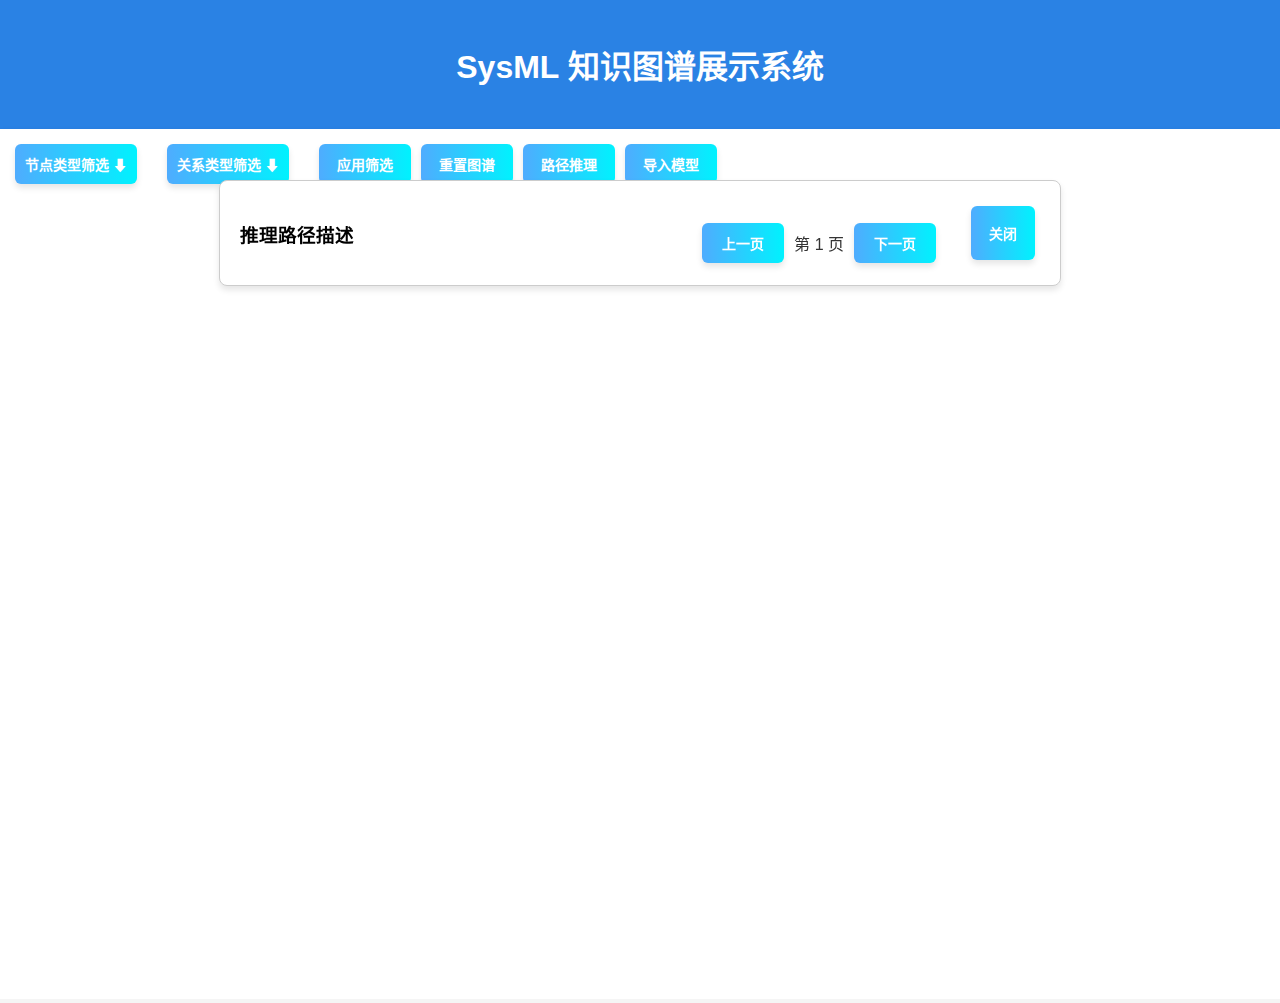
<file: frontend/index.html>
<!DOCTYPE html>
<html lang="zh-CN">
<head>
  <meta charset="UTF-8">
  <title>SysML 知识图谱展示系统</title>
  <link rel="stylesheet" href="style.css">
</head>
<body>

<header>
  <h1>SysML 知识图谱展示系统</h1>
</header>

<div class="top-toolbar">
  <div class="dropdown">
    <button>节点类型筛选 ⬇</button>
    <div class="dropdown-content" id="nodeTypeDropdown">
      <input type="text" id="nodeSearch" placeholder="搜索节点类型" onkeyup="filterDropdown('nodeSearch', 'nodeTypeFilters')">
      <div class="button-group">
        <button onclick="toggleAllNodeFilters(true)">全选</button>
        <button onclick="toggleAllNodeFilters(false)">全不选</button>
      </div>
      <div id="nodeTypeFilters"></div>
    </div>
  </div>

  <div class="dropdown">
    <button>关系类型筛选 ⬇</button>
    <div class="dropdown-content" id="edgeTypeDropdown">
      <input type="text" id="edgeSearch" placeholder="搜索关系类型" onkeyup="filterDropdown('edgeSearch', 'edgeTypeFilters')">
      <div class="button-group">
        <button onclick="toggleAllEdgeFilters(true)">全选</button>
        <button onclick="toggleAllEdgeFilters(false)">全不选</button>
      </div>
      <div id="edgeTypeFilters"></div>
    </div>
  </div>

  <button onclick="applyFilters()">应用筛选</button>
  <button onclick="fetchGraph()">重置图谱</button>
  <button onclick="openInferenceModal()">路径推理</button>
  <button onclick="openImportModal()">导入模型</button>
</div>

<!-- 路径推理弹窗 -->
<div id="inferenceModal" class="modal">
  <h3>路径推理</h3>
  <ul  style="list-style-type: none;padding-left: 0;">
    <li><label for="startLabel">选择起始标签：</label><select id="startLabel"></select></li>
    <li><label for="endLabel">选择目标标签：</label><select id="endLabel"></select></li>
    <li><button onclick="submitInference()">获取规则</button><button onclick="closeInferenceModal()">取消</button></li>
  </ul>
</div>


<!-- 路径描述弹窗 -->
<div id="pathModal" class="modal">
  <h3>推理路径描述</h3>
  <div id="pathDescription"></div>
  <div id="paginationControls" class="pagination-controls">
    <button id="prevPageBtn" onclick="changePage(-1)">上一页</button>
    <span id="pageIndicator">第 1 页</span>
    <button id="nextPageBtn" onclick="changePage(1)">下一页</button>
  </div>
  <button onclick="closePathModal()">关闭</button>
</div>


<!-- 用于背景遮罩的容器 -->

<div id="ruleSelector" class="panel">
  <h3>推理结果（请选择规则）</h3>
  <ul id="rulesList"></ul>
</div>

<div id="relationCreator" class="panel">
  <h3>创建新的路径关系</h3>
  <p>已选规则：<span id="currentSwrlRule"></span></p>
  <label for="newRelationName">新路径名称：</label>
  <input type="text" id="newRelationName" placeholder="请输入关系名称">
  <button onclick="createNewRelation()">确认创建</button>
</div>

  <!-- 导入模型弹窗 -->
<div id="importModal" class="importModal">
  <div class="modal-content">
    <span class="close" onclick="closeImportModal()">&times;</span>

    <h2 class="modal-title">导入SysML模型</h2>

    <form id="importForm" class="upload-form">
      <input type="file" id="importFile" accept=".xml" class="file-input" />
      <button type="submit" class="upload-btn">上传模型</button>
    </form>

    <div id="importResult" class="import-result"></div>
  </div>
</div>


<div class="graph-container" id="graph-container">
  <svg></svg>
  <div class="info-panel" id="info-panel"></div>
</div>
<div id="modalBackground" class="modal-background"></div>
<script src="https://d3js.org/d3.v7.min.js"></script>
<script src="script.js"></script>

</body>
</html>
</file>
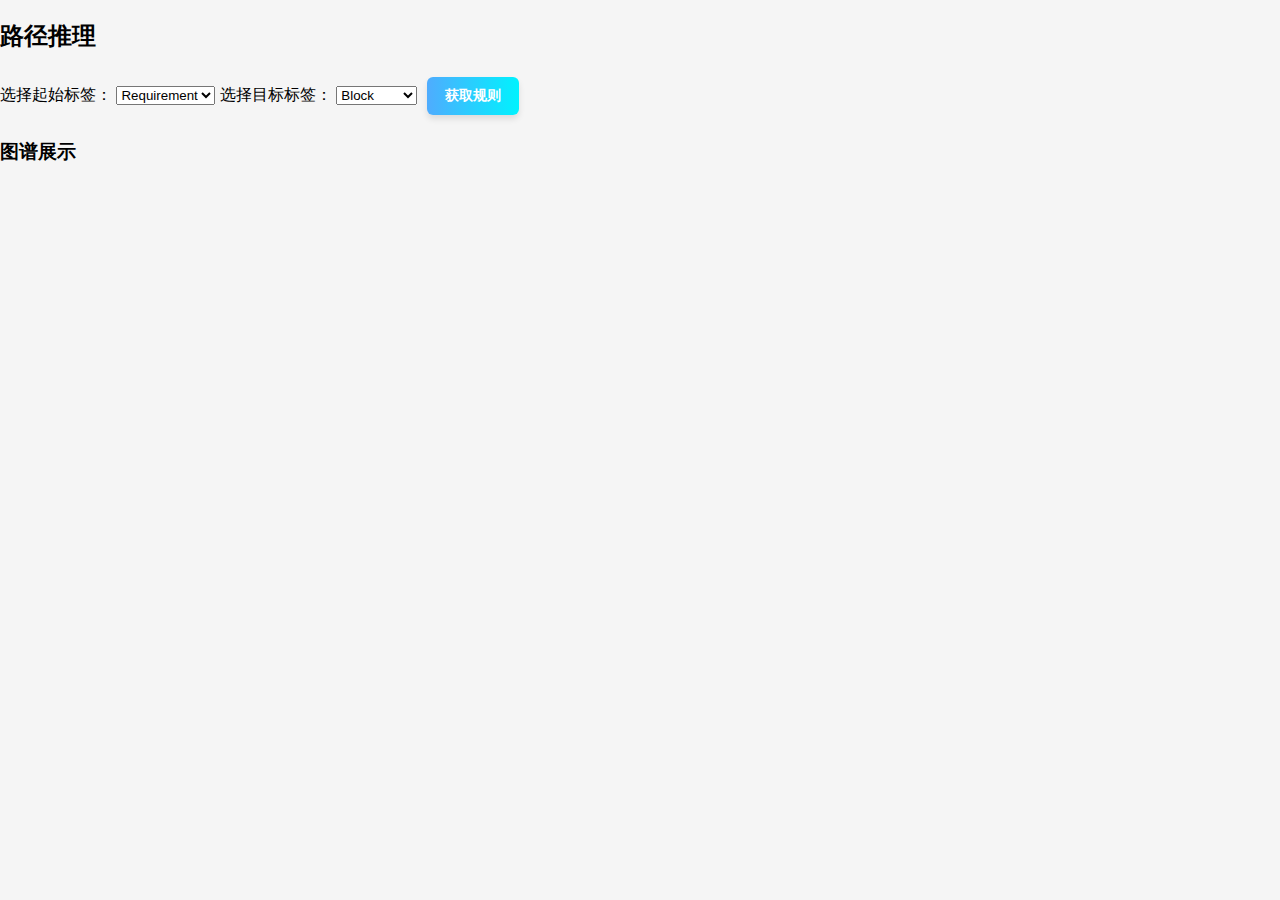
<file: frontend/inference.html>
<!DOCTYPE html>
<html lang="en">
<head>
  <meta charset="UTF-8">
  <title>路径推理</title>
  <link rel="stylesheet" href="style.css">
</head>
<body>

  <div class="container">
    <!-- 左侧面板：选择标签和规则 -->
    <div class="left-panel">
      <h2>路径推理</h2>

      <!-- 选择起始标签和目标标签 -->
      <div class="tag-selection">
        <label for="startLabel">选择起始标签：</label>
        <select id="startLabel">
          <option value="Requirement">Requirement</option>
          <option value="Block">Block</option>
          <option value="Operation">Operation</option>
          <!-- 可动态从后端加载标签 -->
        </select>

        <label for="endLabel">选择目标标签：</label>
        <select id="endLabel">
          <option value="Block">Block</option>
          <option value="Operation">Operation</option>
          <!-- 可动态从后端加载标签 -->
        </select>

        <button onclick="fetchRules()">获取规则</button>
      </div>

      <!-- 显示SWRL规则 -->
      <div id="ruleSection" style="display: none;">
        <h3>SWRL规则选择</h3>
        <select id="swrRuleSelect">
          <!-- 规则选项由后端返回填充 -->
        </select>

        <label for="ruleHeader">添加/修改规则头部：</label>
        <input type="text" id="ruleHeader" placeholder="例如: hasTraceLink(?a, ?d)">

        <button onclick="submitInference()">执行推理</button>
      </div>
    </div>

    <!-- 右侧面板：展示图谱 -->
    <div class="right-panel">
      <h3>图谱展示</h3>
      <div id="graphContainer">
        <!-- 这里会是图谱显示的区域，后端可以动态填充图谱 -->
        <svg id="graphSVG" width="100%" height="100%"></svg>
      </div>
    </div>

  </div>

  <script src="script.js"></script>
</body>
</html>
</file>
<file: frontend/style.css>
body {
  margin: 0;
  font-family: Arial, sans-serif;
  background: #f5f5f5;
}

header {
  background: #2a82e4;
  color: #fff;
  padding: 20px;
  text-align: center;
}

.top-toolbar {
  display: flex;
  justify-content: flex-start;
  align-items: center;
  background: #fff;
  padding: 10px;
  box-shadow: 0 2px 5px rgba(0,0,0,0.1);
}

.dropdown {
  position: relative;
  display: inline-block;
  margin-right: 20px;
}

.dropdown button {
  background-color: #2a82e4;
  color: white;
  padding: 10px;
  font-size: 14px;
  border: none;
  cursor: pointer;
}

.dropdown-content {
  display: none;
  position: absolute;
  background-color: #fff;
  min-width: 220px;
  box-shadow: 0px 8px 16px rgba(0,0,0,0.2);
  padding: 10px;
  z-index: 1;
  max-height: 300px;
  overflow-y: auto;
}

.dropdown:hover .dropdown-content {
  display: block;
}

.button-group { margin-bottom: 10px; }

button {
  background: linear-gradient(90deg, #4facfe 0%, #00f2fe 100%);
  color: #fff;
  border: none;
  padding: 10px 18px;
  margin: 5px;
  font-size: 14px;
  font-weight: bold;
  border-radius: 6px;
  cursor: pointer;
  box-shadow: 0 4px 6px rgba(0,0,0,0.1);
  transition: all 0.3s ease;
}

button:hover {
  box-shadow: 0 4px 12px rgba(0, 0, 0, 0.2);
}

.modal-background {
  display: none;
  position: fixed;
  top: 0;
  left: 0;
  right: 0;
  bottom: 0;
  background: rgba(0, 0, 0, 0.5);
  z-index: 998;
}

.modal {
  display: none;
  position: fixed;
  top: 20%;
  left: 50%;
  transform: translateX(-50%);
  background: #fff;
  border: 1px solid #ccc;
  padding: 20px;
  z-index: 999;
  width: 600px; /* 增大宽度 */
  height: 400px; /* 增大高度 */
  overflow: auto;
  box-shadow: 0 4px 6px rgba(0, 0, 0, 0.1);
  border-radius: 8px;
  cursor: move; /* 可拖动的提示 */
}

/* 拖动时的样式 */
.modal.dragging {
  cursor: move;
}

/* 新增的路径描述弹窗样式 */
#pathModal {
  width: 80%; /* 设置为百分比，以便适应不同屏幕 */
  max-width: 800px;
  max-height: 60%; /* 限制最大高度 */
  height: auto;
  overflow-y: scroll;
  display: flex;
  flex-direction: row; /* 横向布局，规则在左，路径在右 */
  justify-content: space-between; /* 两列之间留有间隔 */
  padding: 20px;
  gap: 20px; /* 添加间距 */
}
#pathDescription {
  flex: 1; /* 左侧部分（规则）占据剩余空间 */
}

#pathDescription .rule-column,
#pathDescription .path-column {
  display: flex;
  flex-direction: column;
}

#pathDescription .rule-column {
  flex: 1; /* 规则占据一列 */
  margin-right: 20px;
}

#pathDescription .path-column {
  flex: 2; /* 路径占据另一列 */
}

/* 给每个路径加点间距 */
#pathDescription .path-column p {
  margin-bottom: 10px;
}

#inferenceModal {
  width: 80%;
  max-width: 600px;
}

.panel {
  display: none;
  background: #fff;
  padding: 15px;
  margin: 10px;
  border: 1px solid #ddd;
}

.graph-container {
  position: relative;
  height: calc(100vh - 100px);
  background: #fff;
}

.info-panel {
  position: absolute;
  top: 80px;
  right: 20px;
  background: #fff;
  border: 1px solid #ccc;
  padding: 10px;
  min-width: 200px;
  box-shadow: 0 0 5px rgba(0,0,0,0.1);
  display: none;
}

svg {
  width: 100%;
  height: 100%;
}
#ruleSelector, #relationCreator {
  display: none;
}
#importModal {
  display: none; /* 默认隐藏 */
  position: fixed;
  justify-content: center;
  align-items: center;
  margin: 0;
  padding: 0;
  z-index: 1000;
  left: 10px; top: 0; right: 0; bottom: 0;
  background-color: rgba(0,0,0,0.5);
}

#importModal .modal-content {
  position: relative;
  background-color: #fff;
  padding: 30px 40px;
  border-radius: 12px;
  box-shadow: 0 10px 30px rgba(0,0,0,0.3);

  width: 400px;
  max-width: 90%; /* 兼容小屏幕 */

  /* 保证盒子不会被 float 影响 */
  float: none;
}

#importResult {
  margin-top: 10px;
  font-size: 14px;
}
 /*遮罩层 */
.importModal {
  display: none;
  position: fixed;
  z-index: 999;
  left: 0; top: 0; right: 0; bottom: 0;
  background-color: rgba(0, 0, 0, 0.5);
}

/* 弹窗主体 */
.modal-content {
  background-color: #ffffff;
  margin: 8% auto;
  padding: 30px 40px;
  border-radius: 12px;
  width: 400px;
  box-shadow: 0 10px 30px rgba(0,0,0,0.3);
  position: relative;
  animation: fadeIn 0.3s ease;
}

/* 动画 */
@keyframes fadeIn {
  from { opacity: 0; transform: translateY(-20px); }
  to { opacity: 1; transform: translateY(0); }
}

/* 关闭按钮 */
.modal-content .close {
  color: #aaa;
  position: absolute;
  right: 20px;
  top: 20px;
  font-size: 24px;
  font-weight: bold;
  cursor: pointer;
}

.modal-content .close:hover {
  color: #333;
}

/* 标题 */
.modal-title {
  text-align: center;
  font-size: 22px;
  margin-bottom: 20px;
  color: #333;
}

/* 上传表单 */
.upload-form {
  display: flex;
  flex-direction: column;
  align-items: center;
}

/* 文件输入框 */
.file-input {
  margin-bottom: 20px;
  padding: 8px;
  border-radius: 6px;
  border: 1px solid #ccc;
  width: 100%;
  cursor: pointer;
}

/* 上传按钮 */
.upload-btn {
  background: linear-gradient(90deg, #4facfe, #00f2fe);
  color: #fff;
  border: none;
  padding: 10px 30px;
  border-radius: 6px;
  font-size: 16px;
  cursor: pointer;
  transition: background 0.3s;
}

.upload-btn:hover {
  background: linear-gradient(90deg, #00f2fe, #4facfe);
}

/* 返回信息 */
.import-result {
  margin-top: 15px;
  font-size: 14px;
  color: #555;
  text-align: center;
}
/* 分页按钮样式 */
.pagination-controls {
  display: flex;
  justify-content: center;
  align-items: center;
  margin-top: 20px;
}

.pagination-controls button {
  background-color: #2a82e4;
  color: white;
  padding: 10px 20px;
  font-size: 14px;
  border: none;
  border-radius: 6px;
  cursor: pointer;
  margin: 0 10px;
}

.pagination-controls button:hover {
  background-color: #005ea2;
}

#pageIndicator {
  font-size: 16px;
  color: #333;
}


/* 自定义分隔线 */
hr {
  border: 0;
  border-top: 1px solid #ccc; /* 灰色的分隔线 */
  margin: 10px 0;
}

#ruleDetailModal {
  width: 700px;
  max-height: 80%;
  overflow-y: auto;
}
#ruleDetailModal input {
  width: 100%;
  margin: 10px 0;
  padding: 8px;
  font-size: 14px;
}
</file>
